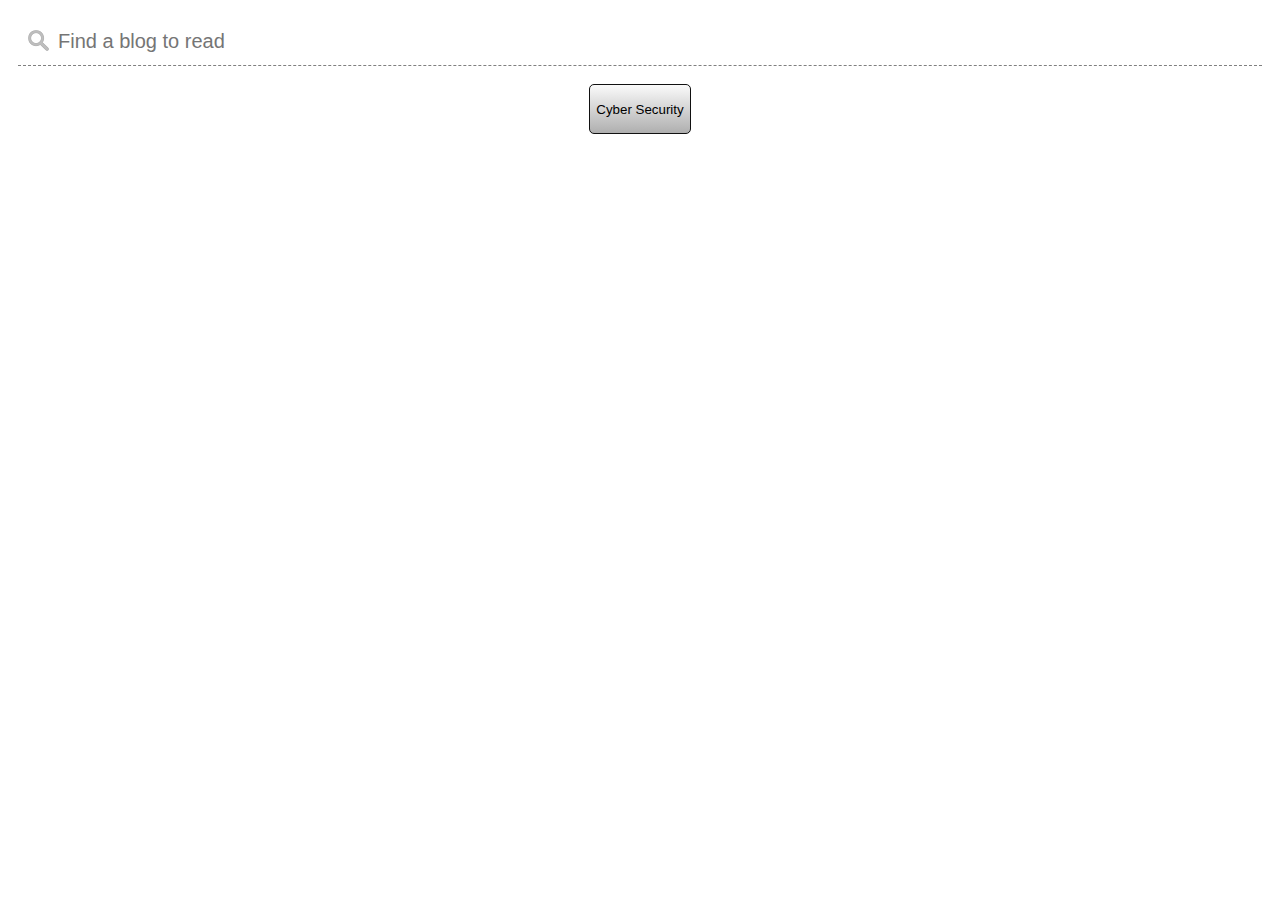
<file: docs/blog/picker.html>
<!DOCTYPE html>
<html>
<head>
	<title>Pick the blog!</title>
	<style type="text/css">
		* {
			box-sizing: border-box;
		  }
		body{
			text-align: center;
			padding: 10px;
		}
		input{
			width: 100%;
			font-size: 20px;
			outline: none;
			border: none;
			display: block;
			border-bottom: 0.7px dashed grey;
			background-image: url('[data-uri]');
		    background-position: 10px 12px;
		    background-repeat: no-repeat;
		    margin-bottom: 12px;
		    padding: 12px 20px 12px 40px;
		}
		input:focus{
			border-bottom: 2px solid #333;
		}
		button{
			height: 50px;
			width: initial;
			margin: none;
			border: 0.5px solid #111;
			border-radius: 5px;
			margin: 6px;
			background: linear-gradient(#fafafa, #afafaf);
		}
		button:active{
			background: linear-gradient(#afafaf, #fafafa);
		}
		button:hover{
			/*box-shadow: -10px 0px 13px -7px #000000, 10px 0px 13px -7px #000000, 0px 0px 15px 0px rgba(46,46,46,0);*/
			box-shadow: 0px 10px 13px -7px #000000, 0px 0px 15px 0px rgba(46,46,46,0);
		}
		hr{
			border: 0.3px solid #aaa;
		}
	</style>
</head>
<body>
	<input type="text" placeholder="Find a blog to read" onkeyup="search()"/>
	<div id="collection">
		<button onclick="goto(this, window.location.href)">Cyber Security</button>
	</div>
	<script>
	function search() {
	    var input, filter, collection, items, a, i, txtValue;
	    input = document.querySelectorAll("input")[0];
	    filter = input.value.toUpperCase();
	    collection = document.getElementById("collection");
	    items = collection.getElementsByTagName("button");
	    for (i = 0; i < items.length; i++) {
	        txtValue = items[i].textContent || items[i].innerText;
	        if (txtValue.toUpperCase().indexOf(filter) > -1) {
	            items[i].style.display = "";
	        } else {
	            items[i].style.display = "none";
	        }
	    }
	}
	function goto(where, t){
		//
		window.location.replace(t.substring(0, t.lastIndexOf("/"))+'?w='+where.innerText.replace(' ', '_').toLowerCase());
	}
	</script>
</body>
</html>
</file>
